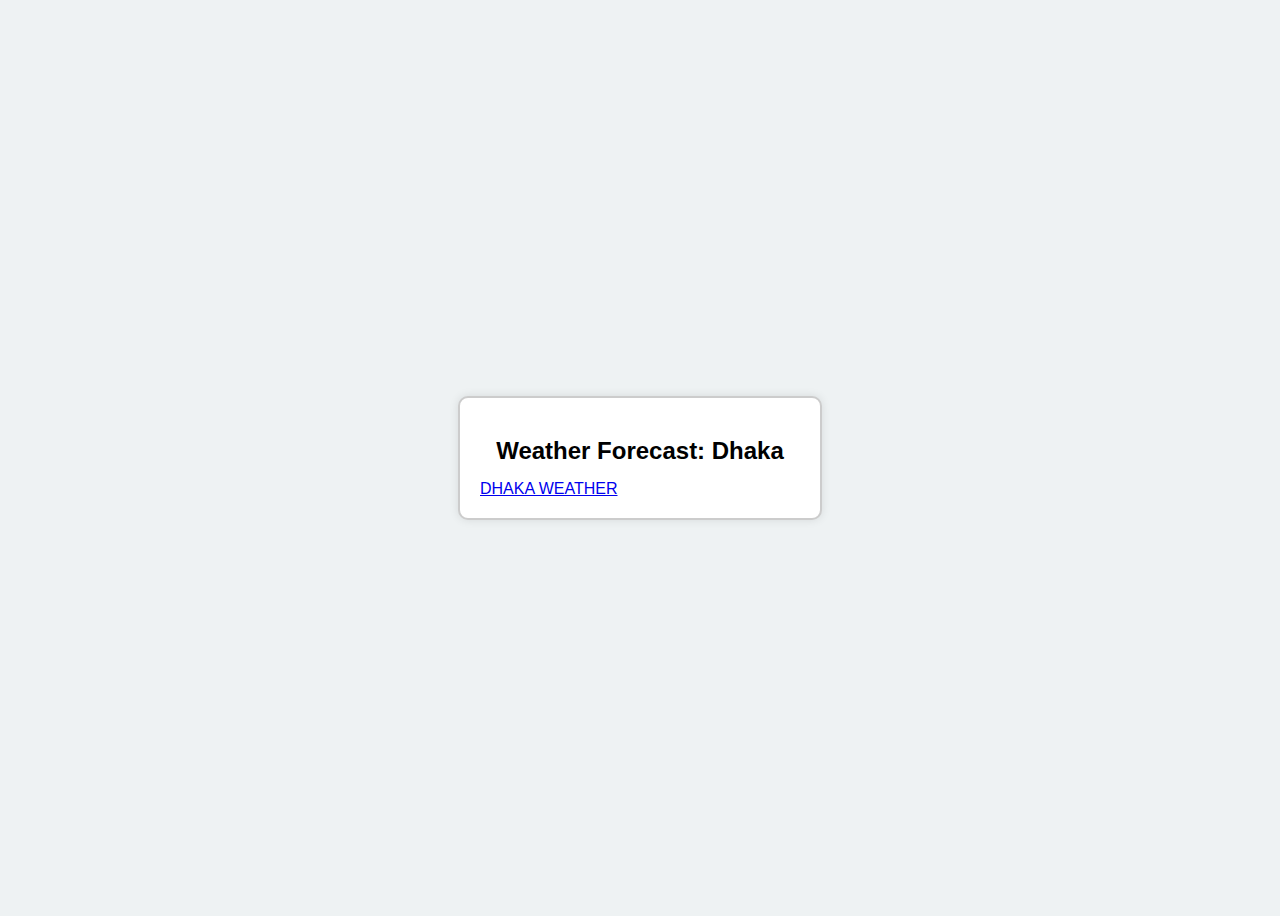
<file: weather.html>
<!DOCTYPE html>
<html lang="en">
<head>
  <meta charset="UTF-8">
  <title>Weather in Dhaka</title>
  <style>
    body {
      font-family: Arial, sans-serif;
      background-color: #eef2f3;
      display: flex;
      justify-content: center;
      align-items: center;
      height: 100vh;
    }

    .weather-container {
      width: 320px;
      border: 2px solid #ccc;
      border-radius: 10px;
      padding: 20px;
      background-color: #fff;
      box-shadow: 0 0 10px rgba(0,0,0,0.1);
    }

    h2 {
      text-align: center;
      margin-bottom: 15px;
    }
  </style>
</head>
<body>

  <div class="weather-container">
    <h2>Weather Forecast: Dhaka</h2>
    <a class="weatherwidget-io" 
       href="https://forecast7.com/en/23d81n90d41/dhaka/" 
       data-label_1="DHAKA" 
       data-label_2="WEATHER" 
       data-theme="original" 
       data-basecolor="#ffffff"
       data-textcolor="#000000"
       data-highcolor="#ff6f00"
       data-lowcolor="#1e88e5">
       DHAKA WEATHER
    </a>
  </div>

  <script>
    !(function(d, s, id) {
      var js, fjs = d.getElementsByTagName(s)[0];
      if (!d.getElementById(id)) {
        js = d.createElement(s);
        js.id = id;
        js.src = 'https://weatherwidget.io/js/widget.min.js';
        fjs.parentNode.insertBefore(js, fjs);
      }
    })(document, 'script', 'weatherwidget-io-js');
  </script>

</body>
</html>
</file>
